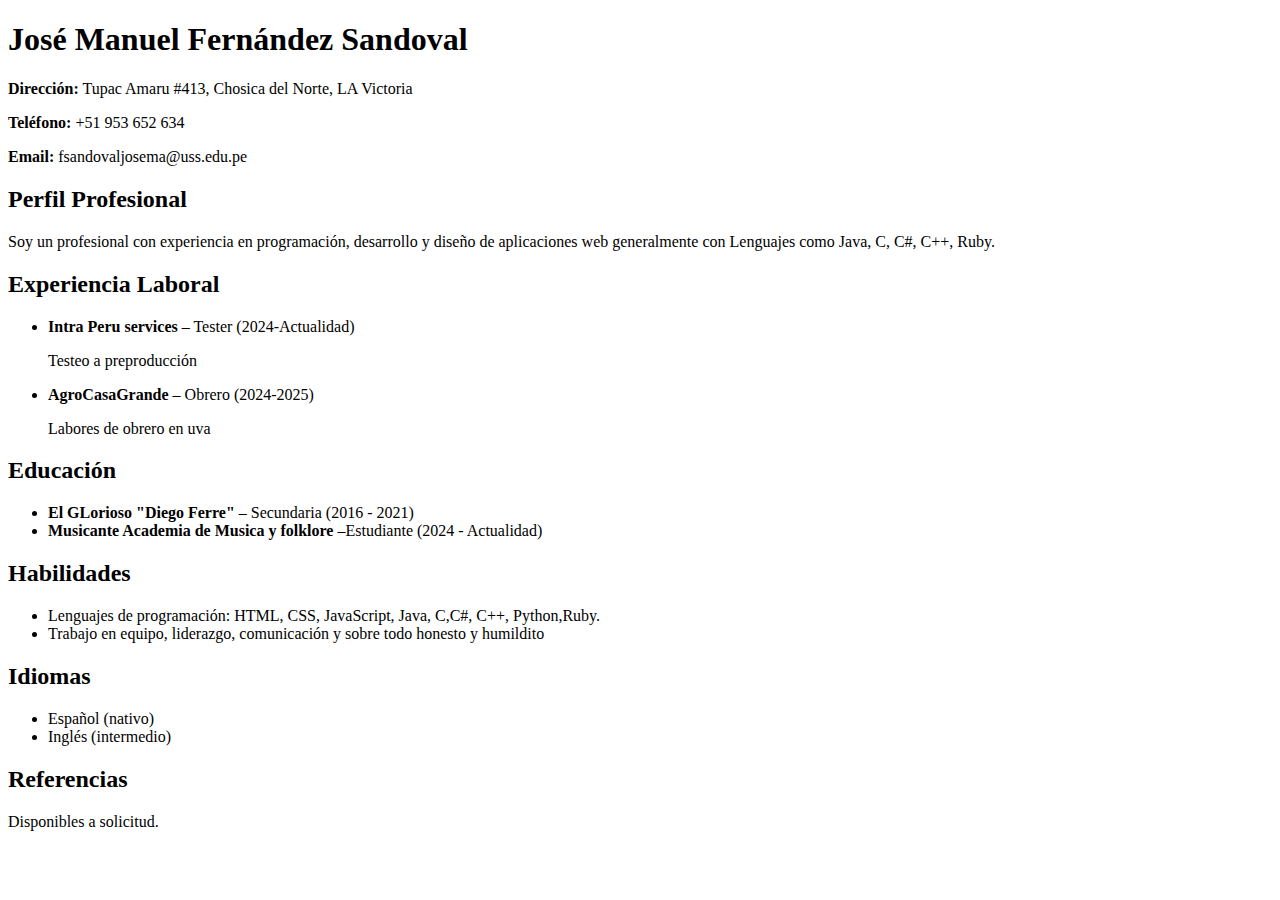
<file: 1-cv/index.html>
<!DOCTYPE html>
<html lang="es">

<head>
    <meta charset="UTF-8">
    <meta name="viewport" content="width=device-width, initial-scale=1.0">
    <title>Curriculun Vitae</title>

</head>

<body>
    <h1>José Manuel Fernández Sandoval</h1>
    <p><strong>Dirección:</strong> Tupac Amaru #413, Chosica del Norte, LA Victoria</p>
    <p><strong>Teléfono:</strong> +51 953 652 634</p>
    <p><strong>Email:</strong> fsandovaljosema@uss.edu.pe</p>

    <h2>Perfil Profesional</h2>
    <p>Soy un profesional con experiencia en programación, desarrollo y diseño de aplicaciones web generalmente con
        Lenguajes como Java, C, C#, C++, Ruby.</p>

    <h2>Experiencia Laboral</h2>
    <ul>
        <li>
            <strong>Intra Peru services</strong> – Tester (2024-Actualidad)<br>
            <P>Testeo a preproducción</P>
        </li>
        <li>
            <strong>AgroCasaGrande</strong> – Obrero (2024-2025)<br>
            <P>Labores de obrero en uva</P>
        </li>
    </ul>

    <h2>Educación</h2>
    <ul>
        <li>
            <strong>El GLorioso "Diego Ferre"</strong> – Secundaria (2016 - 2021)
        </li>
        <li>
            <strong>Musicante Academia de Musica y folklore</strong> –Estudiante (2024 - Actualidad)
        </li>
    </ul>

    <h2>Habilidades</h2>
    <ul>
        <li>Lenguajes de programación: HTML, CSS, JavaScript, Java, C,C#, C++, Python,Ruby.</li>
        <li>Trabajo en equipo, liderazgo, comunicación y sobre todo honesto y humildito</li>
    </ul>

    <h2>Idiomas</h2>
    <ul>
        <li>Español (nativo)</li>
        <li>Inglés (intermedio)</li>
    </ul>

    <h2>Referencias</h2>
    <p>Disponibles a solicitud.</p>
</body>

</html>
</file>
